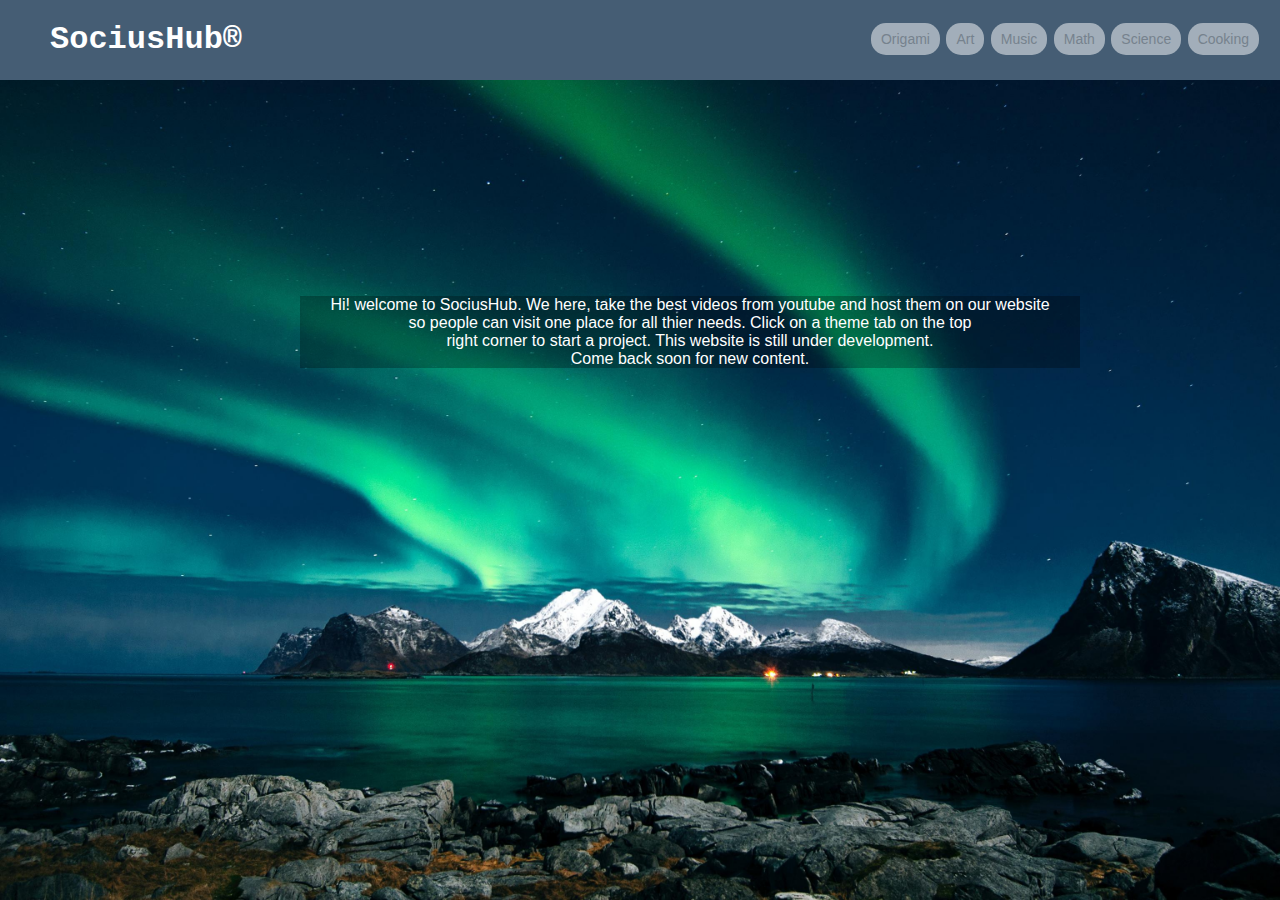
<file: index.html>
<!DOCTYPE html>
<html>
    <head>
    <title>SociusHub's Origami Designs</title>
    <link rel = "stylesheet"
              type = "text/css"
              href = "style.css" />
</head>
<body>

    <div class="bg">

        <div class="head">
            <div class="text2">
                <h1>SociusHub®</h1>
            </div>
            <div class="text"> 
            <div class="head12">
            <a href="origami.html" class="button">Origami</a>
            <a href="#" class="button">Art</a>
            <a href="#" class="button">Music</a>
            <a href="#" class="button">Math</a>
            <a href="#" class="button">Science</a>
            <a href="#" class="button">Cooking</a>
        </div>
        </div>
        </div>

        <div class="startcontent">
            <div class="opacitybg">
        <p>Hi! welcome to SociusHub. We here, take the best videos from youtube and host them on our website <br> so people can visit one place for all thier needs. Click on a theme tab on the top <br> right corner to start a project. This website is still under development. <br> Come back soon for new content.</p> 
    </div>
</div>

    </div>
</body>
</html>
</file>
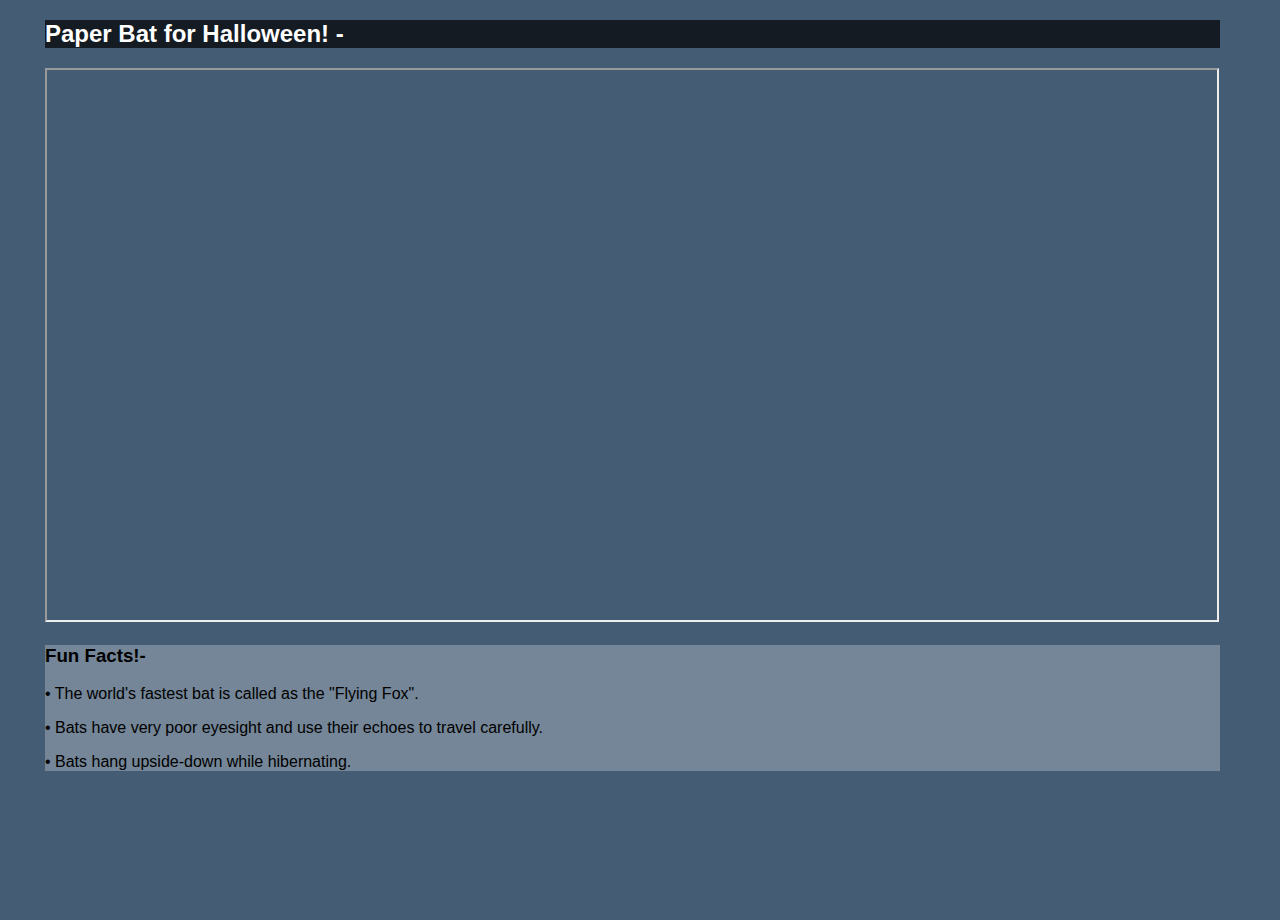
<file: bat.html>
<!DOCTYPE html>
<html>
    <title>How to make a paper bat</title>

    <body style="background-color:rgb(69, 93, 116);">

    <div class="videos">
    
      <div class="headbg">
    <h2>Paper Bat for Halloween! -</h2>
  </div>

        <link rel = "stylesheet"
              type = "text/css"
              href = "style.css" />

              
              <iframe width="1170" height="550" src="https://www.youtube.com/embed/r1EtnDKfPyo">
              </iframe>

            <div class="contentbg">
            <h3>Fun Facts!- </h3>
            <p>• The world's fastest bat is called as the "Flying Fox".</p>
            <p>• Bats have very poor eyesight and use their echoes to travel carefully.</p>
            <p>• Bats hang upside-down while hibernating.</p>
          </div>

        </div>
</html>
</file>
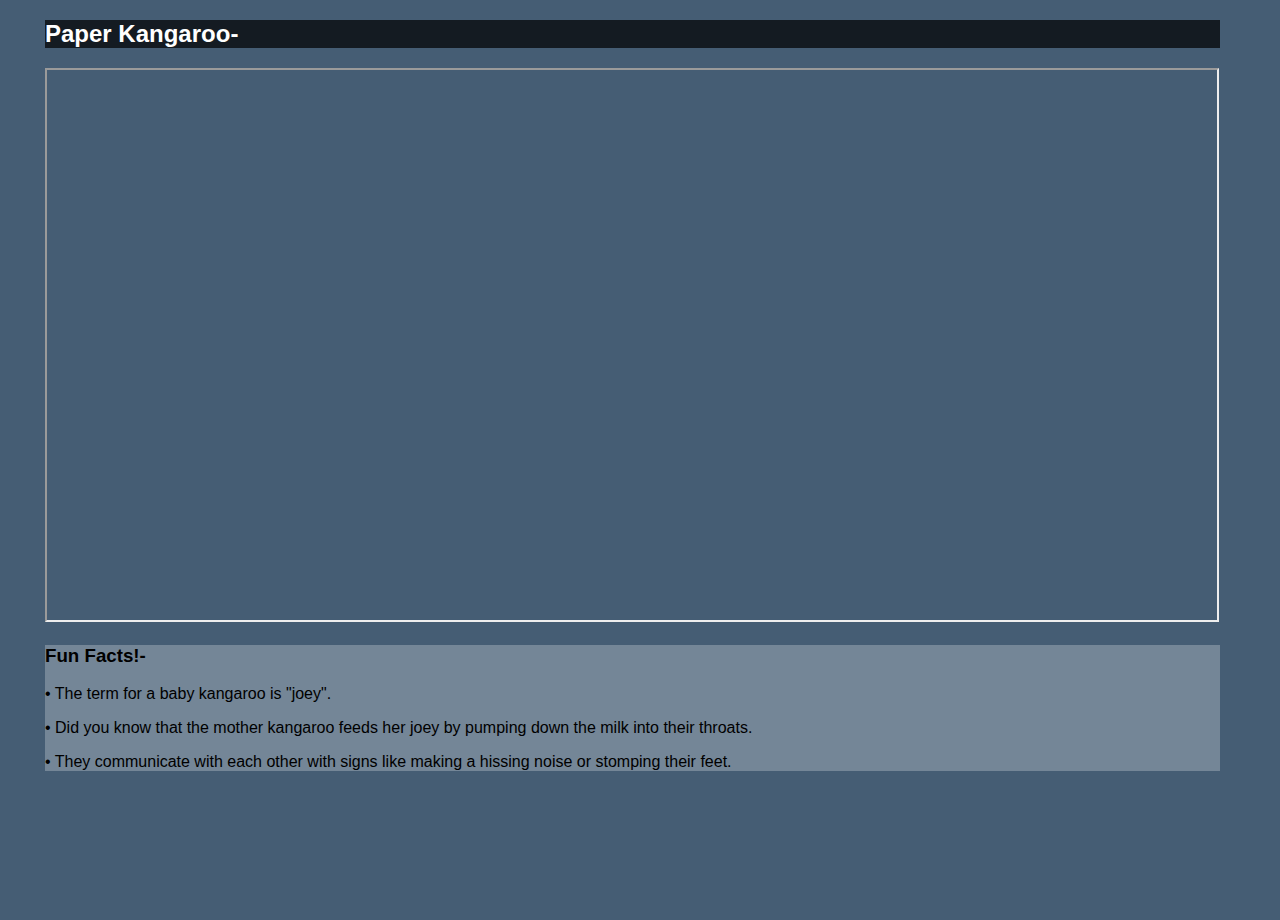
<file: kangaroo.html>
<!DOCTYPE html>
<html>
    <title>How to make a paper kangaroo</title>

    <body style="background-color:rgb(69, 93, 116);">

    <div class="videos">

    <div class="headbg">
    <h2>Paper Kangaroo-</h2>
</div>

        <link rel = "stylesheet"
              type = "text/css"
              href = "style.css" />

              
              <iframe width="1170" height="550" src="https://www.youtube.com/embed/OrPUcQFD2sA">
              </iframe>
           
              <div class="contentbg">
            <h3>Fun Facts!-</h3>
            <p>• The term for a baby kangaroo is "joey".</p>
            <p>• Did you know that the mother kangaroo feeds her joey by pumping down the milk into their throats.</p>
            <p>• They communicate with each other with signs like making a hissing noise or stomping their feet.</p>
            </div>

    </div>
</html>
</file>
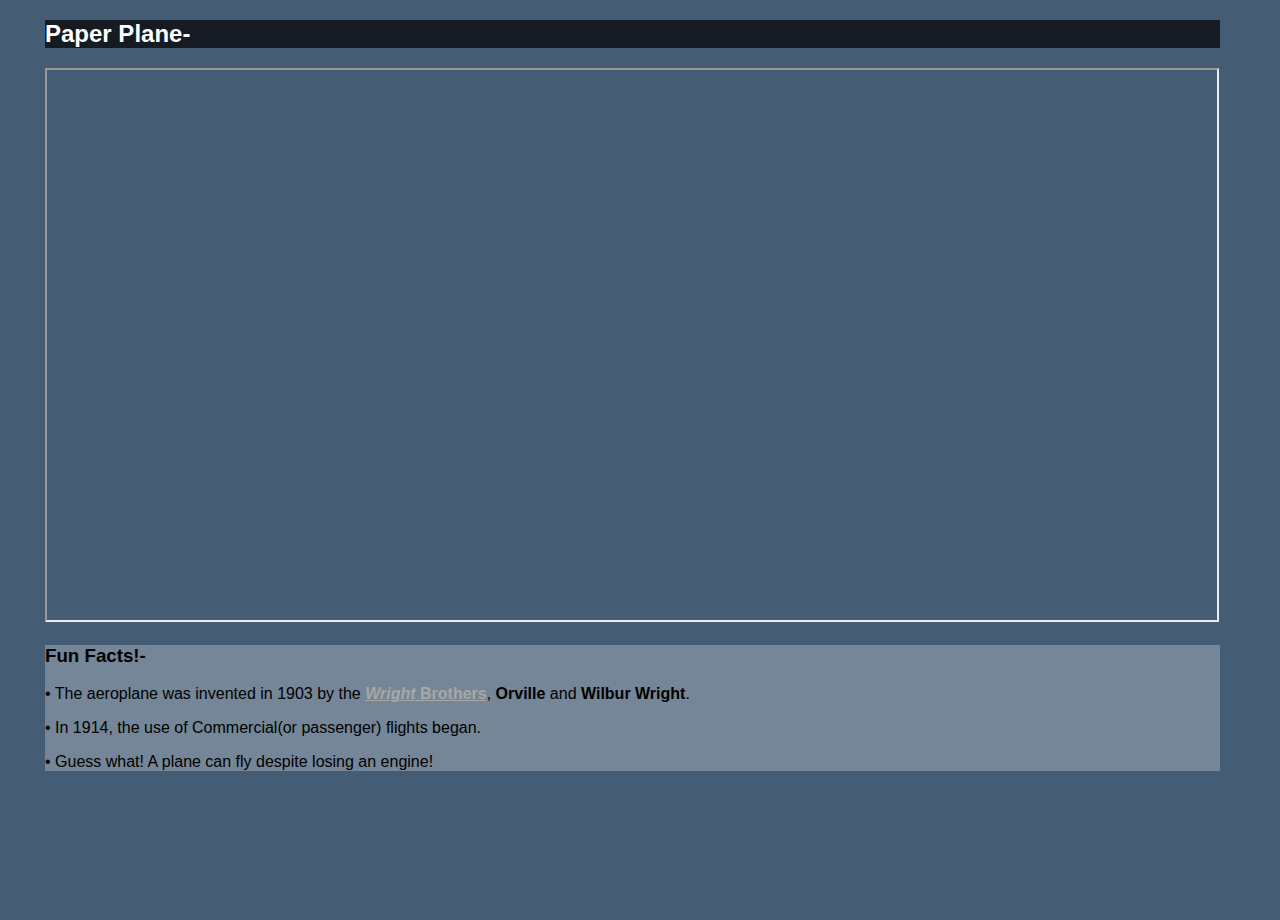
<file: plane.html>
<!DOCTYPE html>
<html>
    <title>How to make a paper plane</title>

    <body style="background-color:rgb(69, 93, 116);">

    <div class="videos">
  
      <div class="headbg">
    <h2>Paper Plane-</h2>
    </div>

        <link rel = "stylesheet"
              type = "text/css"
              href = "style.css" />

              
              <iframe width="1170" height="550" src="https://www.youtube.com/embed/12UJvz0f-8k">
              </iframe>

              <div class="contentbg">
            <h3>Fun Facts!-</h3>
            <p>• The aeroplane was invented in 1903 by the <b><a href="https://en.wikipedia.org/wiki/Wright_brothers"><i>Wright</i> Brothers</a></b>, <b> Orville</b> and <b>Wilbur Wright</b>.</p>
            <p>• In 1914, the use of Commercial(or passenger) flights began.</p>
            <p>• Guess what! A plane can fly despite losing an engine!</p>
            </div>

        </div>
</html>
</file>
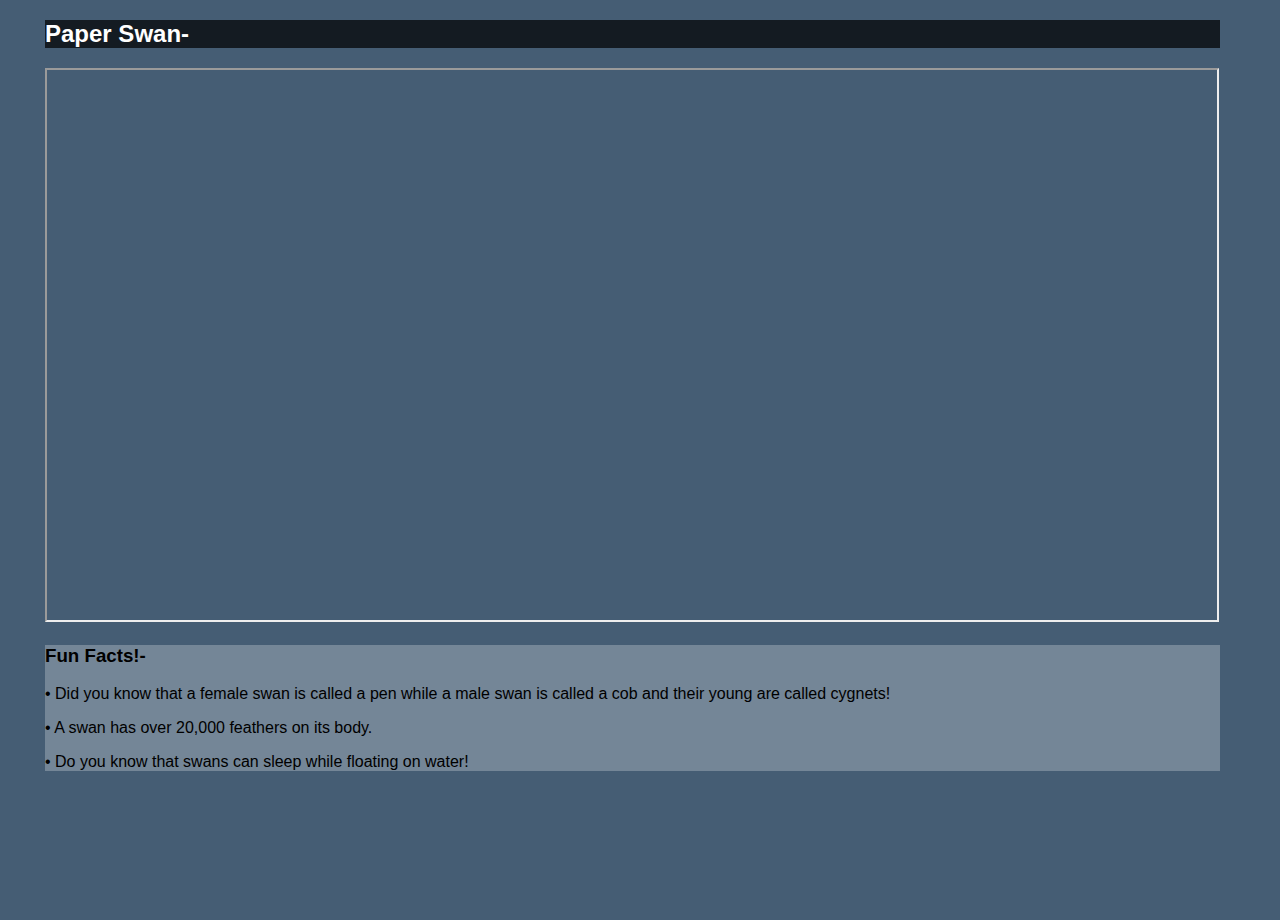
<file: swan.html>
<!DOCTYPE html>
<html>
    <title>How to make a paper swan</title>

    <body style="background-color:rgb(69, 93, 116);">

    <div class="videos">

      <div class="headbg">
      <h2>Paper Swan-</h2>
    </div>

        <link rel = "stylesheet"
              type = "text/css"
              href = "style.css" />

              
              <iframe width="1170" height="550" src="https://www.youtube.com/embed/QEnYAzVIMoU">
              </iframe>

              <div class="contentbg">
            <h3>Fun Facts!-</h3>
            <p>• Did you know that a female swan is called a pen while a male swan is called a cob and their young are called cygnets!</p>
            <p>• A swan has over 20,000 feathers on its body.</p>
            <p>• Do you know that swans can sleep while floating on water!</p>
            </div>

        </div>
</html>
</file>
<file: style.css>
::selection {
    color: rgb(255, 255, 255);
    background: rgb(0, 0, 0);
  }

  .button {
    background-color: rgb(255, 255, 255);
    opacity: 0.5;
    color: rgb(0, 0, 0);
    padding: 8px 10px;
    text-align: center;
    text-decoration: none;
    font-size: 14px;
    margin: 1px 1px;
    cursor: pointer;
    border-radius: 15px;
  }

  .button:hover{
   opacity: 1;
  }

  .buttonstyle{
    padding-left: 10px;
  }

  .head{
    background-color: rgb(69, 93, 116);
    color: white;
    display: flex;
    justify-content: space-between;
  }

  .head12{
    padding-top: 30px;
    padding-right: 20px;
  }

  .head2{
    background-color: rgb(44, 118, 187);
    margin-right: 513px;
    padding-left: 30px;
  }

  .background{
    background-color: rgb(5, 150, 65);
  }

 .videos{
   padding-left: 45px;
 }

 .zoom {
  padding: 50px;
  transition: transform .2s; 
  width: 100px;
  height: 100px;
}

.zoom:hover {
  transform: scale(1.3); 
}

.body{
  padding-right: 100px;
  display: flex;
  flex-wrap: wrap;
  justify-content: space-evenly;
}

.text {
  padding-left: 500px;
  font-family: Arial, Helvetica, sans-serif;
}

.text12{
  padding-left: 50px;
}

.text2 {
  padding-left: 50px;
  font-family: "Lucida Console", Courier, monospace;
}

.headforprj {
  background-color: rgb(5, 80, 150);
  color: white;
  font-family: Arial, Helvetica, sans-serif;
  margin-right: 45px;
}

.content {
  font-family: Arial, Helvetica, sans-serif;
  margin-right: 45px;
}

body, html {
  height: 100%;
  margin: 0;
}

.bg {
  background-image: url("background.jpg");

  height: 100%; 

  background-position: center;
  background-repeat: no-repeat;
  background-size: cover;
}

.noselection{
  user-select: none;
}

.padding1{
  padding-left: 20px;
}

.padding2{
  padding-left: 10px;
}

.startcontent{
  text-align: center;
  padding-top: 200px;
  padding-right: 200px;
  color: white;
  font-family: Arial, Helvetica, sans-serif;
}

.opacitybg{
  margin-left: 300px;
  background-color: rgba(0, 0, 0, 0.267);
}

.contentbg{
  font-family: Arial, Helvetica, sans-serif;
  background-color: rgba(255, 255, 255, 0.253);
  margin-right: 60px;
}

.headbg{
  font-family: Arial, Helvetica, sans-serif;
  background-color: rgba(0, 0, 0, 0.705);
  color: white;
  margin-right: 60px;
}

a:link{
  color: rgb(168, 168, 168);
}

a:visited{
  color: rgba(0, 0, 0, 0.952)
}
</file>
